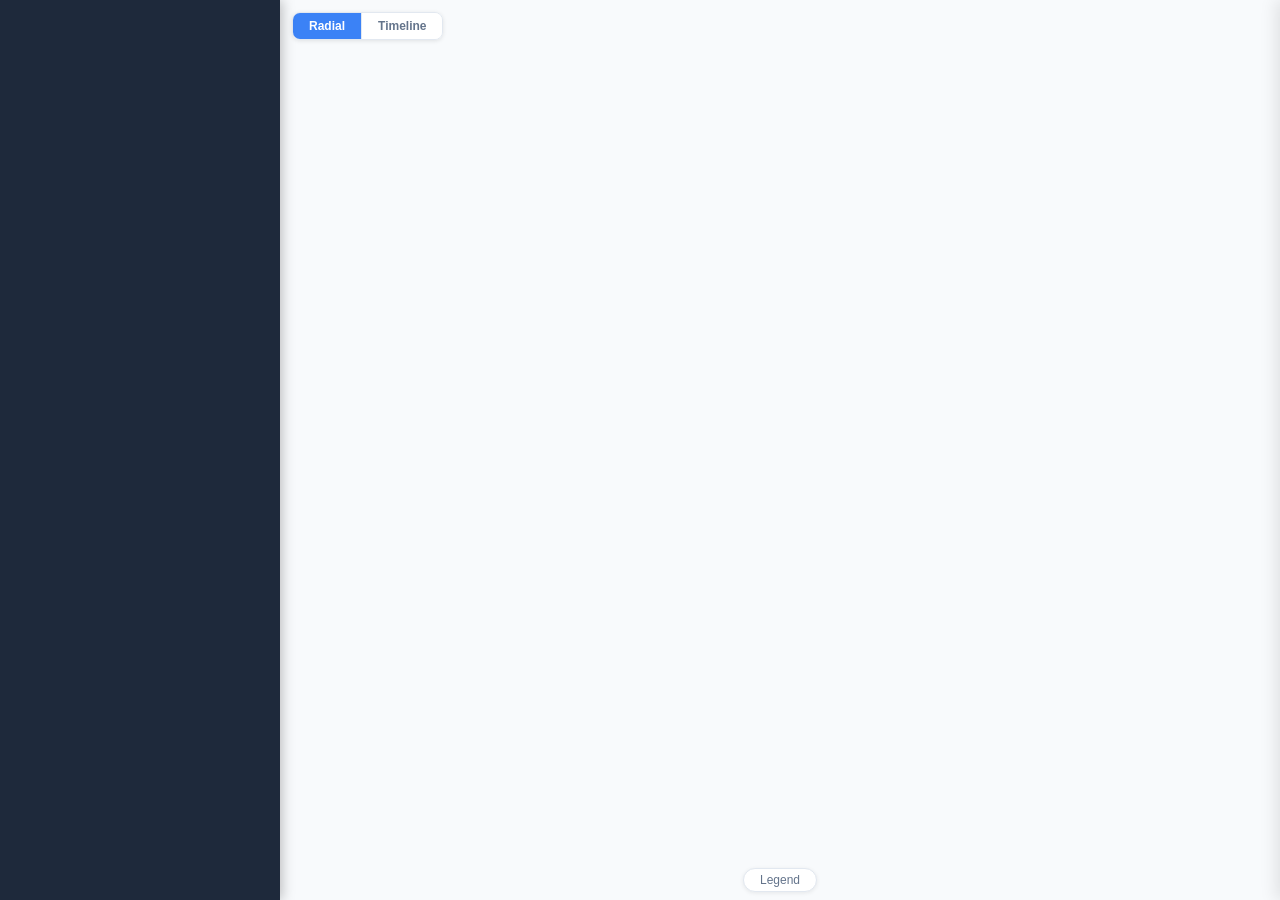
<file: index.html>
<!DOCTYPE html>
<html lang="en">
<head>
<meta charset="UTF-8">
<meta name="viewport" content="width=device-width, initial-scale=1.0">
<title>Feature Map</title>
<script src="https://d3js.org/d3.v7.min.js"></script>
<style>
*,*::before,*::after{box-sizing:border-box;margin:0;padding:0}
:root{
  --sidebar-bg:#1e293b;--sidebar-text:#e2e8f0;--sidebar-heading:#94a3b8;
  --main-bg:#f8fafc;--panel-bg:#ffffff;--accent:#3b82f6;
  --border:#334155;--toggle-active-bg:#334155;--toggle-inactive-bg:#1e293b;
  --font-stack:-apple-system,BlinkMacSystemFont,"Segoe UI",Roboto,"Helvetica Neue",Arial,sans-serif;
}
html,body{height:100%;overflow:hidden;font-family:var(--font-stack);background:var(--main-bg)}
#app{display:flex;height:100vh;width:100vw}

/* Sidebar */
#sidebar{width:280px;min-width:280px;background:var(--sidebar-bg);color:var(--sidebar-text);
  overflow-y:auto;padding:16px;display:flex;flex-direction:column;gap:12px;
  box-shadow:2px 0 12px rgba(0,0,0,.25);z-index:10;scrollbar-width:thin;scrollbar-color:#475569 #1e293b}
#sidebar::-webkit-scrollbar{width:6px}
#sidebar::-webkit-scrollbar-track{background:#1e293b}
#sidebar::-webkit-scrollbar-thumb{background:#475569;border-radius:3px}
#sidebar h2{font-size:11px;text-transform:uppercase;letter-spacing:1.5px;color:var(--sidebar-heading);margin-bottom:4px;user-select:none}
.filter-section{display:flex;flex-direction:column;gap:6px;padding-bottom:12px;border-bottom:1px solid var(--border)}
.filter-section:last-child{border-bottom:none}
.toggle-btn{display:flex;align-items:center;gap:8px;padding:6px 10px;border-radius:8px;border:1px solid transparent;
  background:var(--toggle-inactive-bg);color:var(--sidebar-text);cursor:pointer;font-size:13px;
  transition:all .15s ease;user-select:none;text-align:left;width:100%}
.toggle-btn:hover{background:#334155}
.toggle-btn.active{background:var(--toggle-active-bg);border-color:#475569}
.toggle-btn.inactive{opacity:.45}
.color-dot{width:12px;height:12px;border-radius:50%;flex-shrink:0;border:2px solid rgba(255,255,255,.15)}
.badge{margin-left:auto;background:#475569;color:#cbd5e1;font-size:10px;padding:1px 6px;border-radius:10px;font-weight:600}
.toggle-btn.inactive .badge{background:#334155}
#reset-btn{padding:8px 16px;border-radius:8px;border:none;background:#ef4444;color:#fff;cursor:pointer;
  font-size:13px;font-weight:600;transition:background .15s;width:100%}
#reset-btn:hover{background:#dc2626}

/* Ring slider */
#ring-slider-container{display:flex;flex-direction:column;gap:4px}
#ring-slider{width:100%;accent-color:var(--accent)}
#ring-label{font-size:12px;color:#94a3b8;text-align:center}

/* Collapsible */
.collapsible-header{display:flex;align-items:center;justify-content:space-between;cursor:pointer;user-select:none}
.collapsible-header h2{margin:0}
.collapse-arrow{font-size:10px;color:#94a3b8;transition:transform .2s}
.collapsed .collapse-arrow{transform:rotate(-90deg)}
.collapsible-body{display:flex;flex-direction:column;gap:6px;overflow:hidden;transition:max-height .3s ease}
.collapsed .collapsible-body{max-height:0 !important;padding:0;margin:0}

/* View toggle */
#view-toggle{position:absolute;top:12px;left:12px;display:flex;gap:0;z-index:8;
  border-radius:8px;overflow:hidden;box-shadow:0 1px 4px rgba(0,0,0,.1);border:1px solid #e2e8f0}
#view-toggle button{padding:6px 16px;border:none;background:var(--panel-bg);color:#64748b;
  font-size:12px;font-weight:600;cursor:pointer;transition:all .15s;font-family:inherit}
#view-toggle button:not(:last-child){border-right:1px solid #e2e8f0}
#view-toggle button.active{background:var(--accent);color:#fff}
#view-toggle button:hover:not(.active){background:#f1f5f9}

/* Main area */
#main{flex:1;display:flex;position:relative;overflow:hidden;background:var(--main-bg)}
#diagram-container{flex:1;display:flex;align-items:center;justify-content:center;position:relative}
#diagram-container svg{display:block}

/* Detail Panel */
#detail-panel{position:absolute;right:0;top:0;bottom:0;width:340px;background:var(--panel-bg);
  box-shadow:-4px 0 16px rgba(0,0,0,.1);z-index:10;overflow-y:auto;padding:20px;
  transform:translateX(100%);transition:transform .3s ease;scrollbar-width:thin}
#detail-panel.open{transform:translateX(0)}
#detail-panel h3{font-size:18px;margin-bottom:8px;color:#1e293b}
#detail-panel .detail-section{margin-bottom:14px}
#detail-panel .detail-section h4{font-size:11px;text-transform:uppercase;letter-spacing:1px;color:#64748b;margin-bottom:4px}
#detail-panel .detail-section p,.detail-section li{font-size:13px;color:#334155;line-height:1.5}
#detail-panel ul{list-style:none;padding:0}
#detail-panel li{padding:2px 0}
#detail-panel a{color:var(--accent);text-decoration:none}
#detail-panel a:hover{text-decoration:underline}
#detail-close{position:absolute;top:12px;right:12px;background:none;border:none;font-size:20px;cursor:pointer;color:#64748b}
.status-badge{display:inline-block;padding:2px 10px;border-radius:12px;font-size:12px;font-weight:600;color:#fff}
.dep-list-item{display:flex;align-items:center;gap:6px;padding:3px 0}
.dep-dot{width:8px;height:8px;border-radius:50%;flex-shrink:0}

/* Tooltip */
#tooltip{position:absolute;pointer-events:none;background:rgba(15,23,42,.92);color:#e2e8f0;
  padding:10px 14px;border-radius:8px;font-size:12px;line-height:1.5;max-width:320px;
  box-shadow:0 4px 16px rgba(0,0,0,.3);z-index:100;opacity:0;transition:opacity .15s;white-space:normal}
#tooltip.visible{opacity:1}
#tooltip strong{color:#fff;font-size:13px}
#tooltip .tt-row{display:flex;gap:6px;margin-top:2px}
#tooltip .tt-label{color:#94a3b8;min-width:70px;flex-shrink:0}

/* Legend */
#legend{position:absolute;bottom:0;left:0;right:0;background:var(--panel-bg);
  box-shadow:0 -2px 12px rgba(0,0,0,.08);z-index:5;max-height:0;overflow:hidden;
  transition:max-height .3s ease,padding .3s ease;padding:0 20px}
#legend.open{max-height:200px;padding:14px 20px}
#legend-toggle{position:absolute;bottom:8px;left:50%;transform:translateX(-50%);
  background:var(--panel-bg);border:1px solid #e2e8f0;border-radius:20px;padding:4px 16px;
  font-size:12px;cursor:pointer;color:#64748b;z-index:6;box-shadow:0 1px 4px rgba(0,0,0,.08)}
#legend-toggle:hover{background:#f1f5f9}
#legend-content{display:flex;gap:32px;flex-wrap:wrap}
.legend-group{display:flex;flex-direction:column;gap:4px}
.legend-group h4{font-size:10px;text-transform:uppercase;letter-spacing:1px;color:#94a3b8;margin-bottom:2px}
.legend-item{display:flex;align-items:center;gap:6px;font-size:12px;color:#475569}
.legend-swatch{width:14px;height:14px;border-radius:50%;flex-shrink:0}
.legend-line{width:20px;height:2px;flex-shrink:0;border-radius:1px}

/* Error */
#error-msg{display:none;position:absolute;top:50%;left:50%;transform:translate(-50%,-50%);
  background:#fef2f2;border:1px solid #fecaca;color:#991b1b;padding:24px 32px;border-radius:12px;
  font-size:15px;text-align:center;max-width:500px;box-shadow:0 4px 12px rgba(0,0,0,.08)}
</style>
</head>
<body>
<div id="app">
  <div id="sidebar"></div>
  <div id="main">
    <div id="view-toggle">
      <button class="active" data-view="radial">Radial</button>
      <button data-view="timeline">Timeline</button>
    </div>
    <div id="diagram-container"></div>
    <div id="detail-panel"><button id="detail-close">&times;</button><div id="detail-content"></div></div>
    <button id="legend-toggle">Legend</button>
    <div id="legend"><div id="legend-content"></div></div>
    <div id="tooltip"></div>
    <div id="error-msg"></div>
  </div>
</div>
<script>
(function(){
"use strict";

const TRANSITION_MS = 300;
const NODE_RADIUS = 10;
const CORE_NODE_RADIUS = 13;
const SECTOR_GAP = 0.04; // radians gap between sectors
const RING_PAD_INNER = 70; // radius of center area
const LABEL_FONT = '11px ' + getComputedStyle(document.body).fontFamily;

let data = null;
let state = {
  sectors: {},    // id -> bool (visible)
  statuses: {},
  components: {},
  tags: {},
  ringMax: 0,
  blockerFilter: 'all', // 'all','none','internal','external','both'
  pinned: null,   // feature id or null
  viewMode: 'radial' // 'radial' or 'timeline'
};

// Derived lookup maps
let featureMap = {};   // id -> feature
let statusMap = {};    // id -> status
let sectorMap = {};    // id -> sector
let ringMap = {};      // id -> {index, ...}
let componentMap = {}; // id -> component
let tagMap = {};       // id -> tag
let unlocks = {};      // feature id -> [feature ids that depend on it]

// DOM
const sidebar = d3.select('#sidebar');
const diagramContainer = d3.select('#diagram-container');
const tooltip = d3.select('#tooltip');
const detailPanel = d3.select('#detail-panel');
const detailContent = d3.select('#detail-content');
const errorMsg = d3.select('#error-msg');

function showError(msg) {
  errorMsg.style('display','block').html(msg);
}

// Load data
if (typeof d3 === 'undefined') {
  document.getElementById('error-msg').style.display = 'block';
  document.getElementById('error-msg').textContent = 'Failed to load D3.js library. Check your internet connection or disable ad blockers.';
} else {
  fetch('./features.json').then(function(resp) {
    if (!resp.ok) throw new Error('HTTP ' + resp.status + ' ' + resp.statusText + ' for ' + resp.url);
    return resp.json();
  }).then(function(json) {
    data = json;
    init();
  }).catch(function(err) {
    showError('Failed to load features.json:<br><code>' + (err.message || err) + '</code><br><br>' +
      'Make sure features.json is in the same directory as index.html<br>' +
      'and you are serving via <code>python3 -m http.server 8765</code>');
  });
}

function init() {
  // Build lookup maps
  data.statuses.forEach(s => statusMap[s.id] = s);
  data.sectors.forEach(s => sectorMap[s.id] = s);
  data.rings.forEach((r, i) => ringMap[r.id] = {...r, index: i});
  if (data.components) data.components.forEach(c => componentMap[c.id] = c);
  if (data.tags) data.tags.forEach(t => tagMap[t.id] = t);
  data.features.forEach(f => featureMap[f.id] = f);

  // Compute unlocks (inverse of dependencies)
  unlocks = {};
  data.features.forEach(f => { unlocks[f.id] = []; });
  data.features.forEach(f => {
    if (f.dependencies) {
      f.dependencies.forEach(depId => {
        if (unlocks[depId]) unlocks[depId].push(f.id);
      });
    }
  });

  // Init filter state
  data.sectors.forEach(s => state.sectors[s.id] = true);
  data.statuses.forEach(s => state.statuses[s.id] = (s.id !== 'implemented' && s.id !== 'deprecated'));
  if (data.components) data.components.forEach(c => state.components[c.id] = true);
  if (data.tags) data.tags.forEach(t => state.tags[t.id] = true);
  state.ringMax = data.rings.length - 1;

  buildSidebar();
  buildLegend();
  buildDiagram();
  window.addEventListener('resize', () => buildDiagram());

  // View toggle
  d3.selectAll('#view-toggle button').on('click', function() {
    const mode = d3.select(this).attr('data-view');
    if (mode === state.viewMode) return;
    state.viewMode = mode;
    d3.selectAll('#view-toggle button').classed('active', false);
    d3.select(this).classed('active', true);
    state.pinned = null;
    detailPanel.classed('open', false);
    buildDiagram();
  });
}

/* ========== SIDEBAR ========== */
function buildSidebar() {
  sidebar.html('');

  // Project title
  sidebar.append('div').style('padding','4px 0 8px').style('border-bottom','1px solid var(--border)')
    .append('div').style('font-size','15px').style('font-weight','700').style('color','#fff')
    .text(data.project.name);

  // Sector toggles
  buildFilterSection('Sectors', data.sectors, state.sectors, 'sector');

  // Status toggles
  buildFilterSection('Status', data.statuses, state.statuses, 'status');

  // Ring slider
  if (data.rings.length > 1) {
    const sec = sidebar.append('div').attr('class','filter-section');
    sec.append('h2').text('Rings');
    const cont = sec.append('div').attr('id','ring-slider-container');
    cont.append('input').attr('type','range').attr('id','ring-slider')
      .attr('min',0).attr('max',data.rings.length-1).attr('value',state.ringMax).attr('step',1)
      .on('input', function() {
        state.ringMax = +this.value;
        d3.select('#ring-label').text(data.rings[state.ringMax].label);
        update();
      });
    cont.append('div').attr('id','ring-label').text(data.rings[state.ringMax].label);
  }

  // Component toggles
  if (data.components && data.components.length) {
    buildFilterSection('Components', data.components, state.components, 'component');
  }

  // Tag toggles
  if (data.tags && data.tags.length) {
    buildFilterSection('Tags', data.tags, state.tags, 'tag', data.tags.length > 6);
  }

  // Blocker filter
  buildBlockerFilter();

  // Reset
  const sec = sidebar.append('div').attr('class','filter-section');
  sec.append('button').attr('id','reset-btn').text('Reset Filters').on('click', resetFilters);
}

function buildFilterSection(title, items, stateObj, kind, collapsible) {
  const sec = sidebar.append('div').attr('class','filter-section' + (collapsible ? '' : ''));
  if (collapsible) {
    const hdr = sec.append('div').attr('class','collapsible-header').on('click', function() {
      sec.classed('collapsed', !sec.classed('collapsed'));
    });
    hdr.append('h2').text(title);
    hdr.append('span').attr('class','collapse-arrow').text('\u25BC');
    const body = sec.append('div').attr('class','collapsible-body').style('max-height','999px');
    items.forEach(item => {
      body.append('button').attr('class','toggle-btn active').attr('data-id', item.id).attr('data-kind', kind)
        .on('click', function() { toggleFilter(kind, item.id); })
        .call(btn => {
          const color = item.color || (kind === 'status' ? '#888' : '#888');
          btn.append('span').attr('class','color-dot').style('background', color);
          btn.append('span').text(item.label || item.name);
          btn.append('span').attr('class','badge').attr('data-badge', kind + '-' + item.id).text('0');
        });
    });
  } else {
    sec.append('h2').text(title);
    items.forEach(item => {
      sec.append('button').attr('class','toggle-btn active').attr('data-id', item.id).attr('data-kind', kind)
        .on('click', function() { toggleFilter(kind, item.id); })
        .call(btn => {
          const color = item.color || '#888';
          btn.append('span').attr('class','color-dot').style('background', color);
          btn.append('span').text(item.label || item.name);
          btn.append('span').attr('class','badge').attr('data-badge', kind + '-' + item.id).text('0');
        });
    });
  }
}

function buildBlockerFilter() {
  const sec = sidebar.append('div').attr('class','filter-section');
  sec.append('h2').text('Blockers');
  const options = [
    {id:'all', label:'All'},
    {id:'none', label:'No blockers'},
    {id:'internal', label:'Internal only'},
    {id:'external', label:'External only'},
    {id:'both', label:'Both'}
  ];
  options.forEach(opt => {
    sec.append('button').attr('class','toggle-btn' + (opt.id === 'all' ? ' active' : ''))
      .attr('data-blocker', opt.id)
      .on('click', function() {
        state.blockerFilter = opt.id;
        sec.selectAll('.toggle-btn').classed('active', false).classed('inactive', true);
        d3.select(this).classed('active', true).classed('inactive', false);
        update();
      })
      .call(btn => {
        btn.append('span').text(opt.label);
      });
  });
}

function toggleFilter(kind, id) {
  const map = kind === 'sector' ? state.sectors : kind === 'status' ? state.statuses :
              kind === 'component' ? state.components : state.tags;
  map[id] = !map[id];
  sidebar.selectAll(`.toggle-btn[data-kind="${kind}"][data-id="${id}"]`)
    .classed('active', map[id]).classed('inactive', !map[id]);
  update();
}

function resetFilters() {
  data.sectors.forEach(s => state.sectors[s.id] = true);
  data.statuses.forEach(s => state.statuses[s.id] = (s.id !== 'implemented' && s.id !== 'deprecated'));
  if (data.components) data.components.forEach(c => state.components[c.id] = true);
  if (data.tags) data.tags.forEach(t => state.tags[t.id] = true);
  state.ringMax = data.rings.length - 1;
  state.blockerFilter = 'all';
  state.pinned = null;
  detailPanel.classed('open', false);
  sidebar.selectAll('.toggle-btn[data-kind]').classed('active', true).classed('inactive', false);
  sidebar.selectAll('.toggle-btn[data-blocker]').classed('active', false).classed('inactive', true);
  sidebar.select('.toggle-btn[data-blocker="all"]').classed('active', true).classed('inactive', false);
  if (d3.select('#ring-slider').node()) {
    d3.select('#ring-slider').property('value', state.ringMax);
    d3.select('#ring-label').text(data.rings[state.ringMax].label);
  }
  update();
}

/* ========== FILTERING ========== */
function isFeatureVisible(f) {
  // Ring filter
  const ri = ringMap[f.ring] ? ringMap[f.ring].index : 0;
  if (ri > state.ringMax) return false;

  // Status filter
  if (!state.statuses[f.status]) return false;

  // Sector filter (core features with no sector are always visible by sector filter)
  if (f.sector && !state.sectors[f.sector]) return false;

  // Component filter
  if (data.components && data.components.length && f.components && f.components.length) {
    if (!f.components.some(c => state.components[c])) return false;
  }

  // Tag filter
  if (data.tags && data.tags.length && f.tags && f.tags.length) {
    if (!f.tags.some(t => state.tags[t])) return false;
  }

  // Blocker filter
  if (state.blockerFilter !== 'all') {
    const hasInt = f.blockers && f.blockers.internal && f.blockers.internal.length > 0;
    const hasExt = f.blockers && f.blockers.external && f.blockers.external.length > 0;
    if (state.blockerFilter === 'none' && (hasInt || hasExt)) return false;
    if (state.blockerFilter === 'internal' && !(hasInt && !hasExt)) return false;
    if (state.blockerFilter === 'external' && !(!hasInt && hasExt)) return false;
    if (state.blockerFilter === 'both' && !(hasInt && hasExt)) return false;
  }

  return true;
}

function getVisibleFeatures() {
  return data.features.filter(isFeatureVisible);
}

/* ========== LAYOUT COMPUTATION ========== */
function computeLayout(visibleFeatures, width, height) {
  const cx = width / 2, cy = height / 2;
  const maxR = Math.min(cx, cy) - 60;
  const numRings = state.ringMax + 1;

  // Ring radii
  const ringInner = RING_PAD_INNER;
  const ringBand = (maxR - ringInner) / numRings;
  const ringRadii = []; // [{inner, outer, mid}]
  for (let i = 0; i < numRings; i++) {
    const inner = ringInner + i * ringBand;
    const outer = ringInner + (i + 1) * ringBand;
    ringRadii.push({inner, outer, mid: (inner + outer) / 2});
  }

  // Separate core features (no sector) from sector features
  const coreFeatures = visibleFeatures.filter(f => !f.sector);
  const sectorFeatures = visibleFeatures.filter(f => f.sector);

  // Visible sectors that have at least one visible feature
  const activeSectorIds = [...new Set(sectorFeatures.map(f => f.sector))];
  // Keep original order
  const activeSectors = data.sectors.filter(s => activeSectorIds.includes(s.id) && state.sectors[s.id]);

  // Sector angles
  const totalGap = activeSectors.length * SECTOR_GAP;
  const available = 2 * Math.PI - totalGap;
  const sectorAngle = activeSectors.length > 0 ? available / activeSectors.length : 0;
  const sectorLayout = {}; // id -> {startAngle, endAngle}
  let angle = -Math.PI / 2; // start from top
  activeSectors.forEach(s => {
    sectorLayout[s.id] = {startAngle: angle, endAngle: angle + sectorAngle};
    angle += sectorAngle + SECTOR_GAP;
  });

  // Position features
  const positions = []; // {feature, x, y, r, angle}

  // Core features: distribute evenly in innermost ring (ring 0)
  if (coreFeatures.length > 0) {
    const coreR = ringInner * 0.6;
    coreFeatures.forEach((f, i) => {
      const a = (2 * Math.PI * i / coreFeatures.length) - Math.PI / 2;
      positions.push({
        feature: f, x: cx + coreR * Math.cos(a), y: cy + coreR * Math.sin(a),
        r: coreR, angle: a, isCore: true
      });
    });
  }

  // Sector features: group by sector+ring, spread within sector angular range
  activeSectors.forEach(sector => {
    const sf = sectorFeatures.filter(f => f.sector === sector.id);
    // Group by ring
    const byRing = {};
    sf.forEach(f => {
      const ri = ringMap[f.ring] ? ringMap[f.ring].index : 0;
      if (!byRing[ri]) byRing[ri] = [];
      byRing[ri].push(f);
    });

    const sl = sectorLayout[sector.id];
    const pad = 0.05; // angular padding within sector edges

    Object.keys(byRing).forEach(ri => {
      const features = byRing[ri];
      const ringR = ringRadii[ri] ? ringRadii[ri].mid : ringRadii[0].mid;
      const angStart = sl.startAngle + pad;
      const angEnd = sl.endAngle - pad;
      const angRange = angEnd - angStart;

      features.forEach((f, i) => {
        const a = features.length === 1 ? (angStart + angEnd) / 2 :
                  angStart + (angRange * i / (features.length - 1));
        positions.push({
          feature: f, x: cx + ringR * Math.cos(a), y: cy + ringR * Math.sin(a),
          r: ringR, angle: a, isCore: false
        });
      });
    });
  });

  return {positions, ringRadii, sectorLayout, activeSectors, cx, cy, maxR, ringInner};
}

/* ========== DIAGRAM ========== */
let svg, g;
function buildDiagram() {
  diagramContainer.select('svg').remove();
  const rect = diagramContainer.node().getBoundingClientRect();
  const w = rect.width, h = rect.height;
  const size = Math.max(900, Math.min(w, h));

  svg = diagramContainer.append('svg')
    .attr('width', w).attr('height', h);

  g = svg.append('g');

  // Zoom & pan via mouse wheel / drag
  const zoom = d3.zoom()
    .scaleExtent([0.3, 5])
    .on('zoom', function(event) {
      g.attr('transform', event.transform);
    });
  svg.call(zoom);

  // Double-click to reset zoom
  svg.on('dblclick.zoom', function() {
    svg.transition().duration(TRANSITION_MS).call(zoom.transform, d3.zoomIdentity);
  });

  update();
}

function update() {
  if (!g) return;

  const visibleFeatures = getVisibleFeatures();
  updateBadges(visibleFeatures);
  g.selectAll('*').remove();
  svg.select('defs').remove();

  // Arrow marker (shared by both views)
  const defs = svg.append('defs');
  defs.append('marker')
    .attr('id','arrowhead').attr('viewBox','0 0 10 8')
    .attr('refX',9).attr('refY',4)
    .attr('markerWidth',8).attr('markerHeight',6)
    .attr('orient','auto')
    .append('path').attr('d','M0,0 L10,4 L0,8 Z').attr('fill','#94a3b8');

  if (state.viewMode === 'timeline') {
    renderTimeline(visibleFeatures);
  } else {
    renderRadial(visibleFeatures);
  }

  // Click on background to depin
  svg.on('click', function() {
    if (state.pinned) {
      state.pinned = null;
      detailPanel.classed('open', false);
      clearHighlight();
    }
  });
}

/* ========== SHARED RENDERING ========== */
function renderNodes(positions) {
  const nodeGroup = g.append('g').attr('class','feature-nodes');

  positions.forEach(p => {
    const f = p.feature;
    const st = statusMap[f.status] || {color:'#888'};
    const sec = f.sector ? sectorMap[f.sector] : null;
    const nr = p.isCore ? CORE_NODE_RADIUS : NODE_RADIUS;

    const nodeG = nodeGroup.append('g')
      .attr('class', 'feature-node')
      .attr('data-id', f.id)
      .attr('transform', `translate(${p.x},${p.y})`)
      .style('cursor', 'pointer');

    nodeG.append('circle')
      .attr('r', nr)
      .attr('fill', st.color || '#888')
      .attr('stroke', sec ? (sec.color || '#888') : '#64748b')
      .attr('stroke-width', 2.5)
      .attr('filter', 'drop-shadow(0 1px 2px rgba(0,0,0,0.15))');

    if (st.symbol) {
      nodeG.append('text')
        .attr('text-anchor','middle').attr('dominant-baseline','central')
        .attr('fill','#fff').attr('font-size','10px').attr('pointer-events','none')
        .text(st.symbol);
    }

    const maxLen = 16;
    const label = f.name.length > maxLen ? f.name.slice(0, maxLen-1) + '\u2026' : f.name;
    nodeG.append('text')
      .attr('x', 0).attr('y', nr + 14)
      .attr('text-anchor','middle')
      .attr('fill','#334155').attr('font-size','10px').attr('font-family','inherit')
      .attr('pointer-events','none')
      .text(label);

    nodeG.on('mouseenter', function(event) {
      if (state.pinned) return;
      highlightFeature(f.id);
      showTooltip(event, f);
    }).on('mousemove', function(event) {
      if (state.pinned) return;
      moveTooltip(event);
    }).on('mouseleave', function() {
      if (state.pinned) return;
      clearHighlight();
      hideTooltip();
    }).on('click', function(event) {
      event.stopPropagation();
      if (state.pinned === f.id) {
        state.pinned = null;
        detailPanel.classed('open', false);
        clearHighlight();
        hideTooltip();
      } else {
        state.pinned = f.id;
        highlightFeature(f.id, true);
        showDetailPanel(f);
        hideTooltip();
      }
    });
  });
}

function renderArrows(positions, visibleFeatures) {
  const posMap = {};
  positions.forEach(p => posMap[p.feature.id] = p);
  const visibleIds = new Set(visibleFeatures.map(f => f.id));
  const arrowGroup = g.append('g').attr('class','dep-arrows');

  visibleFeatures.forEach(f => {
    if (f.dependencies) {
      f.dependencies.forEach(depId => {
        if (visibleIds.has(depId) && posMap[depId] && posMap[f.id]) {
          const src = posMap[depId];
          const tgt = posMap[f.id];
          const dx = tgt.x - src.x, dy = tgt.y - src.y;
          const dist = Math.sqrt(dx*dx + dy*dy);
          if (dist < 1) return;
          const bulge = dist * 0.2;
          const mx = (src.x + tgt.x)/2, my = (src.y + tgt.y)/2;
          const nx = -dy/dist * bulge, ny = dx/dist * bulge;

          arrowGroup.append('path')
            .attr('d', `M${src.x},${src.y} Q${mx+nx},${my+ny} ${tgt.x},${tgt.y}`)
            .attr('fill', 'none')
            .attr('stroke', '#94a3b8')
            .attr('stroke-width', 1.2)
            .attr('stroke-opacity', 0.15)
            .attr('marker-end', 'url(#arrowhead)')
            .attr('data-from', depId)
            .attr('data-to', f.id)
            .attr('class', 'dep-arrow');
        }
      });
    }
  });
}

/* ========== RADIAL VIEW ========== */
function renderRadial(visibleFeatures) {
  const rect = diagramContainer.node().getBoundingClientRect();
  const w = rect.width, h = rect.height;
  const layout = computeLayout(visibleFeatures, w, h);
  const {positions, ringRadii, sectorLayout, activeSectors, cx, cy, maxR, ringInner} = layout;

  // Ring backgrounds
  ringRadii.forEach((rr, i) => {
    g.append('circle')
      .attr('cx', cx).attr('cy', cy).attr('r', rr.outer)
      .attr('fill', i % 2 === 0 ? 'rgba(0,0,0,0.02)' : 'rgba(0,0,0,0.04)')
      .attr('stroke', '#cbd5e1').attr('stroke-width', 0.5)
      .attr('stroke-dasharray', '4,4');
  });
  g.append('circle')
    .attr('cx', cx).attr('cy', cy).attr('r', ringInner)
    .attr('fill', 'rgba(0,0,0,0.02)')
    .attr('stroke', '#cbd5e1').attr('stroke-width', 0.5)
    .attr('stroke-dasharray', '4,4');

  // Ring labels
  ringRadii.forEach((rr, i) => {
    if (i <= state.ringMax && data.rings[i]) {
      g.append('text')
        .attr('x', cx + 6).attr('y', cy - rr.mid)
        .attr('fill', '#94a3b8').attr('font-size', '10px').attr('font-family', 'inherit')
        .attr('text-anchor', 'start').attr('dominant-baseline', 'middle')
        .text(data.rings[i].label);
    }
  });

  // Sector wedges and lines
  activeSectors.forEach(sector => {
    const sl = sectorLayout[sector.id];
    const color = sector.color || '#888';
    const arc = d3.arc()
      .innerRadius(ringInner)
      .outerRadius(ringRadii.length ? ringRadii[ringRadii.length-1].outer : maxR)
      .startAngle(sl.startAngle + Math.PI/2)
      .endAngle(sl.endAngle + Math.PI/2);

    g.append('path')
      .attr('d', arc())
      .attr('transform', `translate(${cx},${cy})`)
      .attr('fill', color).attr('fill-opacity', 0.04)
      .attr('stroke', 'none');

    const outerR = ringRadii.length ? ringRadii[ringRadii.length-1].outer : maxR;
    g.append('line')
      .attr('x1', cx + ringInner * Math.cos(sl.startAngle))
      .attr('y1', cy + ringInner * Math.sin(sl.startAngle))
      .attr('x2', cx + outerR * Math.cos(sl.startAngle))
      .attr('y2', cy + outerR * Math.sin(sl.startAngle))
      .attr('stroke', '#cbd5e1').attr('stroke-width', 0.5);
    g.append('line')
      .attr('x1', cx + ringInner * Math.cos(sl.endAngle))
      .attr('y1', cy + ringInner * Math.sin(sl.endAngle))
      .attr('x2', cx + outerR * Math.cos(sl.endAngle))
      .attr('y2', cy + outerR * Math.sin(sl.endAngle))
      .attr('stroke', '#cbd5e1').attr('stroke-width', 0.5);

    const midAngle = (sl.startAngle + sl.endAngle) / 2;
    const labelR = (ringRadii.length ? ringRadii[ringRadii.length-1].outer : maxR) + 20;
    const lx = cx + labelR * Math.cos(midAngle);
    const ly = cy + labelR * Math.sin(midAngle);
    const rotDeg = (midAngle * 180 / Math.PI);
    const flip = midAngle > Math.PI/2 || midAngle < -Math.PI/2;
    g.append('text')
      .attr('x', lx).attr('y', ly)
      .attr('text-anchor', 'middle').attr('dominant-baseline', 'middle')
      .attr('fill', color).attr('font-size', '13px').attr('font-weight', '600')
      .attr('font-family', 'inherit')
      .attr('transform', `rotate(${flip ? rotDeg + 180 : rotDeg},${lx},${ly})`)
      .text(sector.name);
  });

  // Center label
  g.append('text')
    .attr('x', cx).attr('y', cy - 8)
    .attr('text-anchor', 'middle').attr('dominant-baseline', 'middle')
    .attr('fill', '#1e293b').attr('font-size', '16px').attr('font-weight', '700')
    .attr('font-family', 'inherit')
    .text(data.project.name);
  if (data.project.description) {
    g.append('text')
      .attr('x', cx).attr('y', cy + 10)
      .attr('text-anchor', 'middle').attr('dominant-baseline', 'middle')
      .attr('fill', '#64748b').attr('font-size', '10px')
      .attr('font-family', 'inherit')
      .text(data.project.description);
  }

  renderArrows(positions, visibleFeatures);
  renderNodes(positions);
}

/* ========== TIMELINE VIEW ========== */
function renderTimeline(visibleFeatures) {
  const rect = diagramContainer.node().getBoundingClientRect();
  const w = rect.width, h = rect.height;

  const numRings = state.ringMax + 1;
  const COL_PAD = 60;
  const ROW_H = 48;
  const HEADER_H = 40;
  const SECTOR_LABEL_W = 140;
  const COL_W = Math.max(120, (w - SECTOR_LABEL_W - COL_PAD * 2) / numRings);

  // Group features: first by sector (null = core), then by ring
  const coreFeatures = visibleFeatures.filter(f => !f.sector);
  const activeSectorIds = [...new Set(visibleFeatures.filter(f => f.sector).map(f => f.sector))];
  const activeSectors = data.sectors.filter(s => activeSectorIds.includes(s.id) && state.sectors[s.id]);

  // Build row structure: core row(s), then sector rows
  const rows = []; // {label, color, features: [{ring, feature}]}
  if (coreFeatures.length > 0) {
    rows.push({label: 'Core', color: '#64748b', features: coreFeatures.map(f => ({ring: ringMap[f.ring] ? ringMap[f.ring].index : 0, feature: f}))});
  }
  activeSectors.forEach(s => {
    const sf = visibleFeatures.filter(f => f.sector === s.id);
    if (sf.length > 0) {
      rows.push({label: s.name, color: s.color || '#888', features: sf.map(f => ({ring: ringMap[f.ring] ? ringMap[f.ring].index : 0, feature: f}))});
    }
  });

  // For each row, compute sub-rows (features per ring, stacked vertically)
  // Count max features in any single ring within this row
  rows.forEach(row => {
    const byRing = {};
    row.features.forEach(rf => {
      if (!byRing[rf.ring]) byRing[rf.ring] = [];
      byRing[rf.ring].push(rf.feature);
    });
    row.byRing = byRing;
    row.maxStack = Math.max(1, ...Object.values(byRing).map(arr => arr.length));
  });

  const totalHeight = HEADER_H + rows.reduce((sum, r) => sum + r.maxStack * ROW_H + 20, 0) + 40;
  const totalWidth = SECTOR_LABEL_W + numRings * COL_W + COL_PAD * 2;

  // Background grid
  const bgGroup = g.append('g').attr('class', 'tl-bg');

  // Column headers (ring names)
  for (let ri = 0; ri < numRings; ri++) {
    const x = SECTOR_LABEL_W + COL_PAD + ri * COL_W;
    const ringLabel = data.rings[ri] ? data.rings[ri].label : 'Ring ' + ri;

    // Column background
    bgGroup.append('rect')
      .attr('x', x).attr('y', HEADER_H)
      .attr('width', COL_W).attr('height', totalHeight - HEADER_H)
      .attr('fill', ri % 2 === 0 ? 'rgba(0,0,0,0.02)' : 'rgba(0,0,0,0.04)');

    // Header label
    bgGroup.append('text')
      .attr('x', x + COL_W / 2).attr('y', HEADER_H / 2)
      .attr('text-anchor', 'middle').attr('dominant-baseline', 'middle')
      .attr('fill', '#64748b').attr('font-size', '13px').attr('font-weight', '700')
      .attr('font-family', 'inherit')
      .text(ringLabel);
  }

  // Direction arrow at top
  const arrowY = HEADER_H / 2;
  const arrowX1 = SECTOR_LABEL_W + COL_PAD + 4;
  const arrowX2 = SECTOR_LABEL_W + COL_PAD + numRings * COL_W - 4;
  bgGroup.append('line')
    .attr('x1', arrowX1).attr('y1', arrowY + 14)
    .attr('x2', arrowX2).attr('y2', arrowY + 14)
    .attr('stroke', '#cbd5e1').attr('stroke-width', 1)
    .attr('marker-end', 'url(#arrowhead)');
  bgGroup.append('text')
    .attr('x', (arrowX1 + arrowX2) / 2).attr('y', arrowY + 24)
    .attr('text-anchor', 'middle').attr('fill', '#94a3b8')
    .attr('font-size', '9px').attr('font-family', 'inherit')
    .text('Further in the future');

  // Rows
  const positions = [];
  let yOffset = HEADER_H + 10;

  rows.forEach(row => {
    const rowH = row.maxStack * ROW_H;

    // Sector label band
    bgGroup.append('rect')
      .attr('x', 0).attr('y', yOffset)
      .attr('width', SECTOR_LABEL_W - 4).attr('height', rowH)
      .attr('fill', row.color).attr('fill-opacity', 0.08)
      .attr('rx', 6);

    bgGroup.append('text')
      .attr('x', SECTOR_LABEL_W / 2).attr('y', yOffset + rowH / 2)
      .attr('text-anchor', 'middle').attr('dominant-baseline', 'middle')
      .attr('fill', row.color).attr('font-size', '12px').attr('font-weight', '600')
      .attr('font-family', 'inherit')
      .text(row.label);

    // Horizontal row separator
    bgGroup.append('line')
      .attr('x1', 0).attr('y1', yOffset + rowH + 10)
      .attr('x2', totalWidth).attr('y2', yOffset + rowH + 10)
      .attr('stroke', '#e2e8f0').attr('stroke-width', 0.5);

    // Place features in their ring columns
    for (let ri = 0; ri < numRings; ri++) {
      const features = row.byRing[ri] || [];
      const colX = SECTOR_LABEL_W + COL_PAD + ri * COL_W + COL_W / 2;

      features.forEach((f, fi) => {
        const fy = yOffset + fi * ROW_H + ROW_H / 2;
        positions.push({
          feature: f, x: colX, y: fy,
          isCore: !f.sector
        });
      });
    }

    yOffset += rowH + 20;
  });

  // Resize SVG to fit content if needed
  const svgW = Math.max(rect.width, totalWidth + 40);
  const svgH = Math.max(rect.height, totalHeight + 40);
  svg.attr('width', svgW).attr('height', svgH);

  renderArrows(positions, visibleFeatures);
  renderNodes(positions);
}

/* ========== HIGHLIGHTING ========== */
function highlightFeature(fid, transitive) {
  // Collect connected feature ids
  const connected = new Set([fid]);
  const f = featureMap[fid];

  if (transitive) {
    // BFS both directions
    const queue = [fid];
    const visited = new Set([fid]);
    while (queue.length) {
      const cur = queue.shift();
      const cf = featureMap[cur];
      if (cf && cf.dependencies) {
        cf.dependencies.forEach(d => {
          if (!visited.has(d)) { visited.add(d); queue.push(d); connected.add(d); }
        });
      }
      if (unlocks[cur]) {
        unlocks[cur].forEach(u => {
          if (!visited.has(u)) { visited.add(u); queue.push(u); connected.add(u); }
        });
      }
    }
  } else {
    if (f && f.dependencies) f.dependencies.forEach(d => connected.add(d));
    if (unlocks[fid]) unlocks[fid].forEach(u => connected.add(u));
  }

  // Fade nodes
  g.selectAll('.feature-node').each(function() {
    const id = d3.select(this).attr('data-id');
    d3.select(this).transition().duration(150)
      .style('opacity', connected.has(id) ? 1 : 0.3);
  });

  // Show relevant arrows
  g.selectAll('.dep-arrow').each(function() {
    const from = d3.select(this).attr('data-from');
    const to = d3.select(this).attr('data-to');
    const show = connected.has(from) && connected.has(to);
    d3.select(this).transition().duration(150)
      .attr('stroke-opacity', show ? 0.6 : 0.05)
      .attr('stroke-width', show ? 2 : 1);
  });
}

function clearHighlight() {
  g.selectAll('.feature-node').transition().duration(150).style('opacity', 1);
  g.selectAll('.dep-arrow').transition().duration(150).attr('stroke-opacity', 0.15).attr('stroke-width', 1.2);
}

/* ========== TOOLTIP ========== */
function showTooltip(event, f) {
  const st = statusMap[f.status];
  const sec = f.sector ? sectorMap[f.sector] : null;
  const ring = ringMap[f.ring];

  let html = `<strong>${f.name}</strong>`;
  if (f.description) html += `<br>${f.description}`;
  html += `<div class="tt-row"><span class="tt-label">Status:</span>${st ? st.label : f.status}</div>`;
  html += `<div class="tt-row"><span class="tt-label">Ring:</span>${ring ? ring.label : f.ring}</div>`;
  if (sec) html += `<div class="tt-row"><span class="tt-label">Sector:</span>${sec.name}</div>`;
  if (f.components && f.components.length) {
    html += `<div class="tt-row"><span class="tt-label">Components:</span>${f.components.map(c => componentMap[c] ? componentMap[c].label : c).join(', ')}</div>`;
  }
  if (f.tags && f.tags.length) {
    html += `<div class="tt-row"><span class="tt-label">Tags:</span>${f.tags.map(t => tagMap[t] ? tagMap[t].label : t).join(', ')}</div>`;
  }
  if (f.blockers) {
    if (f.blockers.internal && f.blockers.internal.length)
      html += `<div class="tt-row"><span class="tt-label">Blockers (int):</span>${f.blockers.internal.join('; ')}</div>`;
    if (f.blockers.external && f.blockers.external.length)
      html += `<div class="tt-row"><span class="tt-label">Blockers (ext):</span>${f.blockers.external.join('; ')}</div>`;
  }
  if (f.dependencies && f.dependencies.length) {
    html += `<div class="tt-row"><span class="tt-label">Depends on:</span>${f.dependencies.map(d => featureMap[d] ? featureMap[d].name : d).join(', ')}</div>`;
  }
  if (unlocks[f.id] && unlocks[f.id].length) {
    html += `<div class="tt-row"><span class="tt-label">Unlocks:</span>${unlocks[f.id].map(u => featureMap[u] ? featureMap[u].name : u).join(', ')}</div>`;
  }

  tooltip.html(html).classed('visible', true);
  moveTooltip(event);
}

function moveTooltip(event) {
  const main = d3.select('#main').node().getBoundingClientRect();
  let x = event.clientX - main.left + 15;
  let y = event.clientY - main.top + 15;
  const tw = tooltip.node().offsetWidth;
  const th = tooltip.node().offsetHeight;
  if (x + tw > main.width - 10) x = x - tw - 30;
  if (y + th > main.height - 10) y = y - th - 30;
  tooltip.style('left', x + 'px').style('top', y + 'px');
}

function hideTooltip() {
  tooltip.classed('visible', false);
}

/* ========== DETAIL PANEL ========== */
function showDetailPanel(f) {
  const st = statusMap[f.status];
  const sec = f.sector ? sectorMap[f.sector] : null;
  const ring = ringMap[f.ring];

  let html = `<h3>${f.name}</h3>`;

  // Status badge
  html += `<div class="detail-section"><span class="status-badge" style="background:${st ? st.color : '#888'}">${st ? st.label : f.status}</span></div>`;

  if (f.description) {
    html += `<div class="detail-section"><h4>Description</h4><p>${f.description}</p></div>`;
  }

  html += `<div class="detail-section"><h4>Ring</h4><p>${ring ? ring.label : f.ring}${ring && ring.description ? ' - ' + ring.description : ''}</p></div>`;

  if (sec) {
    html += `<div class="detail-section"><h4>Sector</h4><p style="color:${sec.color || '#333'}">${sec.name}${sec.description ? ' - ' + sec.description : ''}</p></div>`;
  } else {
    html += `<div class="detail-section"><h4>Sector</h4><p>Core (no sector)</p></div>`;
  }

  if (f.components && f.components.length) {
    html += `<div class="detail-section"><h4>Components</h4><ul>${f.components.map(c => `<li>${componentMap[c] ? componentMap[c].label : c}</li>`).join('')}</ul></div>`;
  }

  if (f.tags && f.tags.length) {
    html += `<div class="detail-section"><h4>Tags</h4><ul>${f.tags.map(t => `<li>${tagMap[t] ? tagMap[t].label : t}</li>`).join('')}</ul></div>`;
  }

  if (f.dependencies && f.dependencies.length) {
    html += `<div class="detail-section"><h4>Depends On</h4><ul>`;
    f.dependencies.forEach(d => {
      const df = featureMap[d];
      const ds = df ? statusMap[df.status] : null;
      html += `<li class="dep-list-item"><span class="dep-dot" style="background:${ds ? ds.color : '#888'}"></span>${df ? df.name : d}</li>`;
    });
    html += `</ul></div>`;
  }

  if (unlocks[f.id] && unlocks[f.id].length) {
    html += `<div class="detail-section"><h4>Unlocks</h4><ul>`;
    unlocks[f.id].forEach(u => {
      const uf = featureMap[u];
      const us = uf ? statusMap[uf.status] : null;
      html += `<li class="dep-list-item"><span class="dep-dot" style="background:${us ? us.color : '#888'}"></span>${uf ? uf.name : u}</li>`;
    });
    html += `</ul></div>`;
  }

  if (f.blockers) {
    if (f.blockers.internal && f.blockers.internal.length) {
      html += `<div class="detail-section"><h4>Internal Blockers</h4><ul>${f.blockers.internal.map(b => `<li>${b}</li>`).join('')}</ul></div>`;
    }
    if (f.blockers.external && f.blockers.external.length) {
      html += `<div class="detail-section"><h4>External Blockers</h4><ul>${f.blockers.external.map(b => `<li>${b}</li>`).join('')}</ul></div>`;
    }
  }

  if (f.value && f.value.length) {
    html += `<div class="detail-section"><h4>Value</h4><ul>${f.value.map(v => `<li>${v}</li>`).join('')}</ul></div>`;
  }

  if (f.links && f.links.length) {
    html += `<div class="detail-section"><h4>Links</h4><ul>${f.links.map(l => `<li><a href="${l.url}" target="_blank" rel="noopener">${l.label}</a></li>`).join('')}</ul></div>`;
  }

  detailContent.html(html);
  detailPanel.classed('open', true);
}

d3.select('#detail-close').on('click', function() {
  state.pinned = null;
  detailPanel.classed('open', false);
  clearHighlight();
});

/* ========== BADGES ========== */
function updateBadges(visibleFeatures) {
  // Sector counts
  const sectorCounts = {};
  data.sectors.forEach(s => sectorCounts[s.id] = 0);
  const statusCounts = {};
  data.statuses.forEach(s => statusCounts[s.id] = 0);
  const compCounts = {};
  if (data.components) data.components.forEach(c => compCounts[c.id] = 0);
  const tagCounts = {};
  if (data.tags) data.tags.forEach(t => tagCounts[t.id] = 0);

  visibleFeatures.forEach(f => {
    if (f.sector && sectorCounts[f.sector] !== undefined) sectorCounts[f.sector]++;
    if (statusCounts[f.status] !== undefined) statusCounts[f.status]++;
    if (f.components) f.components.forEach(c => { if (compCounts[c] !== undefined) compCounts[c]++; });
    if (f.tags) f.tags.forEach(t => { if (tagCounts[t] !== undefined) tagCounts[t]++; });
  });

  data.sectors.forEach(s => {
    sidebar.select(`[data-badge="sector-${s.id}"]`).text(sectorCounts[s.id]);
  });
  data.statuses.forEach(s => {
    sidebar.select(`[data-badge="status-${s.id}"]`).text(statusCounts[s.id]);
  });
  if (data.components) data.components.forEach(c => {
    sidebar.select(`[data-badge="component-${c.id}"]`).text(compCounts[c.id]);
  });
  if (data.tags) data.tags.forEach(t => {
    sidebar.select(`[data-badge="tag-${t.id}"]`).text(tagCounts[t.id]);
  });
}

/* ========== LEGEND ========== */
function buildLegend() {
  const content = d3.select('#legend-content');
  content.html('');

  // Statuses
  const sg = content.append('div').attr('class','legend-group');
  sg.append('h4').text('Status');
  data.statuses.forEach(s => {
    const item = sg.append('div').attr('class','legend-item');
    item.append('span').attr('class','legend-swatch').style('background', s.color || '#888');
    item.append('span').text(s.label);
  });

  // Rings
  const rg = content.append('div').attr('class','legend-group');
  rg.append('h4').text('Rings (center to edge)');
  data.rings.forEach((r, i) => {
    const item = rg.append('div').attr('class','legend-item');
    item.append('span').style('width','14px').style('text-align','center').style('font-size','11px')
      .style('color','#64748b').style('flex-shrink','0').text(i);
    item.append('span').text(r.label);
  });

  // Sectors
  const scg = content.append('div').attr('class','legend-group');
  scg.append('h4').text('Sectors');
  data.sectors.forEach(s => {
    const item = scg.append('div').attr('class','legend-item');
    item.append('span').attr('class','legend-swatch').style('background', s.color || '#888');
    item.append('span').text(s.name);
  });

  // Arrows
  const ag = content.append('div').attr('class','legend-group');
  ag.append('h4').text('Arrows');
  const ai = ag.append('div').attr('class','legend-item');
  ai.append('span').attr('class','legend-line').style('background','#94a3b8');
  ai.append('span').text('Dependency (A \u2192 B means B depends on A)');

  d3.select('#legend-toggle').on('click', function() {
    const legend = d3.select('#legend');
    legend.classed('open', !legend.classed('open'));
    d3.select(this).text(legend.classed('open') ? 'Hide Legend' : 'Legend');
  });
}

})();
</script>
</body>
</html>
</file>
